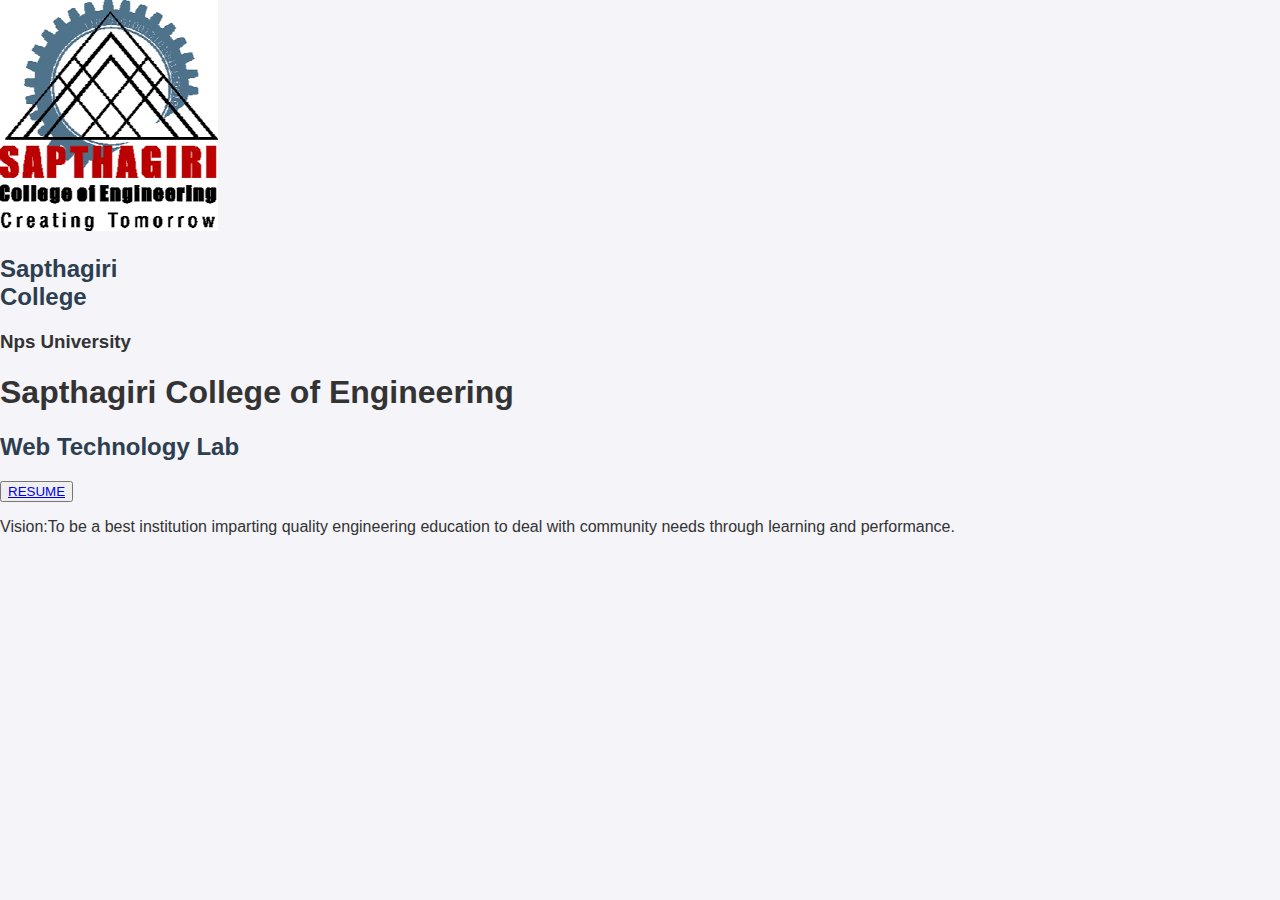
<file: index.html>
<!DOCTYPE html>
<html>
<head>
<meta charset="utf-8">
<meta http-equiv="X-UA-Compatible" content="IE=edge">
<title>Home Page</title>
<meta name="viewport" content="width=device-width, initial-scale=1">
<link rel="stylesheet" href="./style.css">
</head>
<body>
<div class = "about-wrapper">
<div class = "about-left">
<div class = "about-left-content">
<div>
<div class = "shadow">
<div class = "about-img">
<img src = "./logo.png" alt = "about image">
</div>
</div>
<h2>Sapthagiri<br>College</h2>
<h3>Nps University</h3>
</div>
</div>
</div>
<div class = "about-right">
<h1>Sapthagiri College of Engineering</h1>
<h2>Web Technology Lab</h2>
<div class = "about-btns">
<button type = "button" class = "btn btn-pink"><a href="./assets/names.html">RESUME</a></button>
  </div>
<div class = "about-para">
<p>Vision:To be a best institution imparting quality engineering education to deal with community needs through learning and performance.</p>
</div>
</div>
</div>
</body>
</html>
</file>
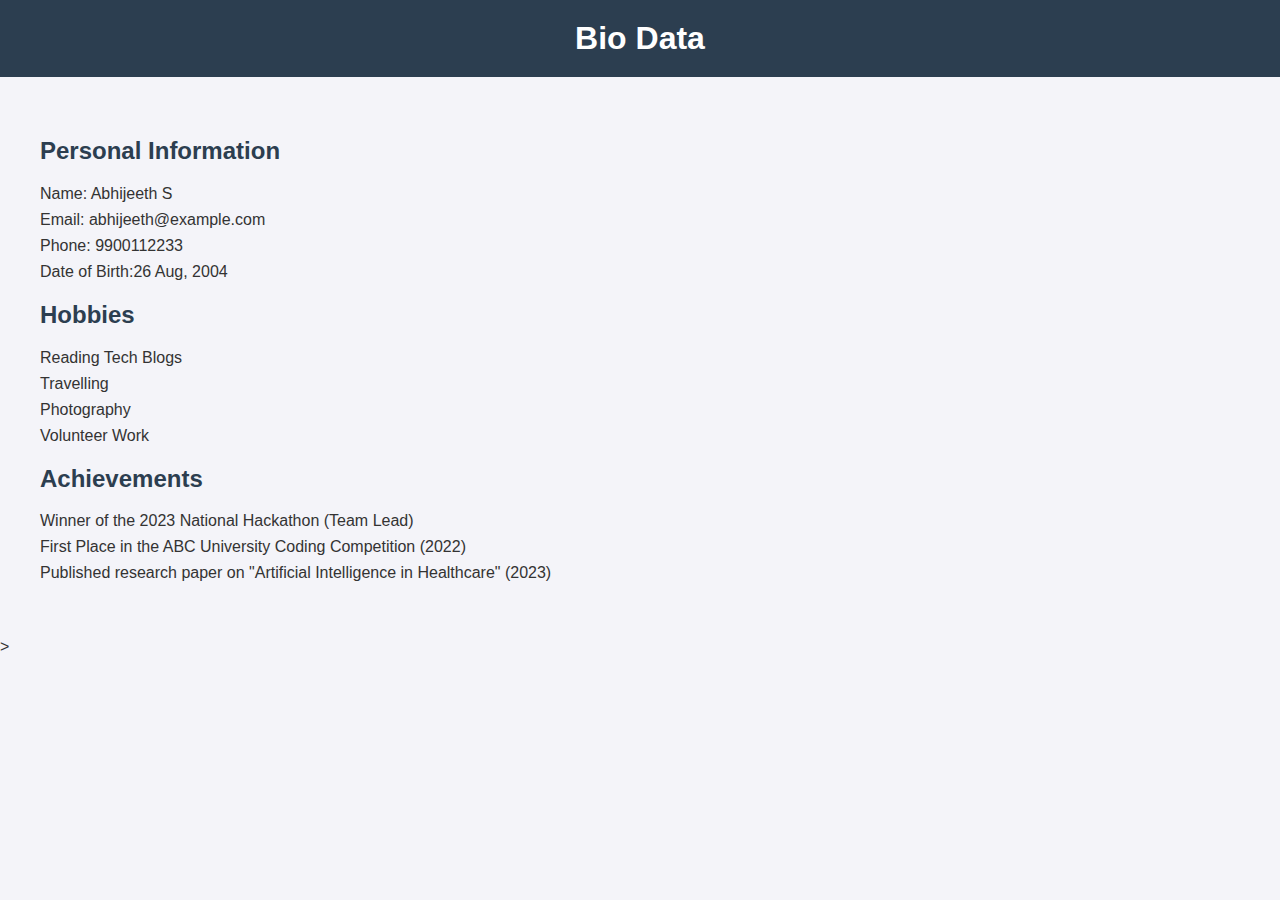
<file: abhir.html>
<!DOCTYPE html>
<html lang="en">
<head>
    <meta charset="UTF-8">
    <meta name="viewport" content="width=device-width, initial-scale=1.0">
    <title>My Bio Data</title>
    <link rel="stylesheet" href="style.css">
</head>
<body>
    <header>
        <h1>Bio Data</h1>

    </header>

    <section class="bio">
        <h2>Personal Information</h2>
        <ul>
            <li>Name: Abhijeeth S</li>
            <li>Email: abhijeeth@example.com</li>
            <li>Phone: 9900112233</li>
            <li>Date of Birth:26 Aug, 2004</li>
        </ul>

        <h2>Hobbies</h2>
        <ul>
            <li>Reading Tech Blogs</li>
            <li>Travelling</li>
            <li>Photography</li>
            <li>Volunteer Work</li>
        </ul>

        <h2>Achievements</h2>
        <ul>
            <li>Winner of the 2023 National Hackathon (Team Lead)</li>
            <li>First Place in the ABC University Coding Competition (2022)</li>
            <li>Published research paper on "Artificial Intelligence in Healthcare" (2023)</li>
        </ul>
      </section>

    >
</body>
</html>
</file>
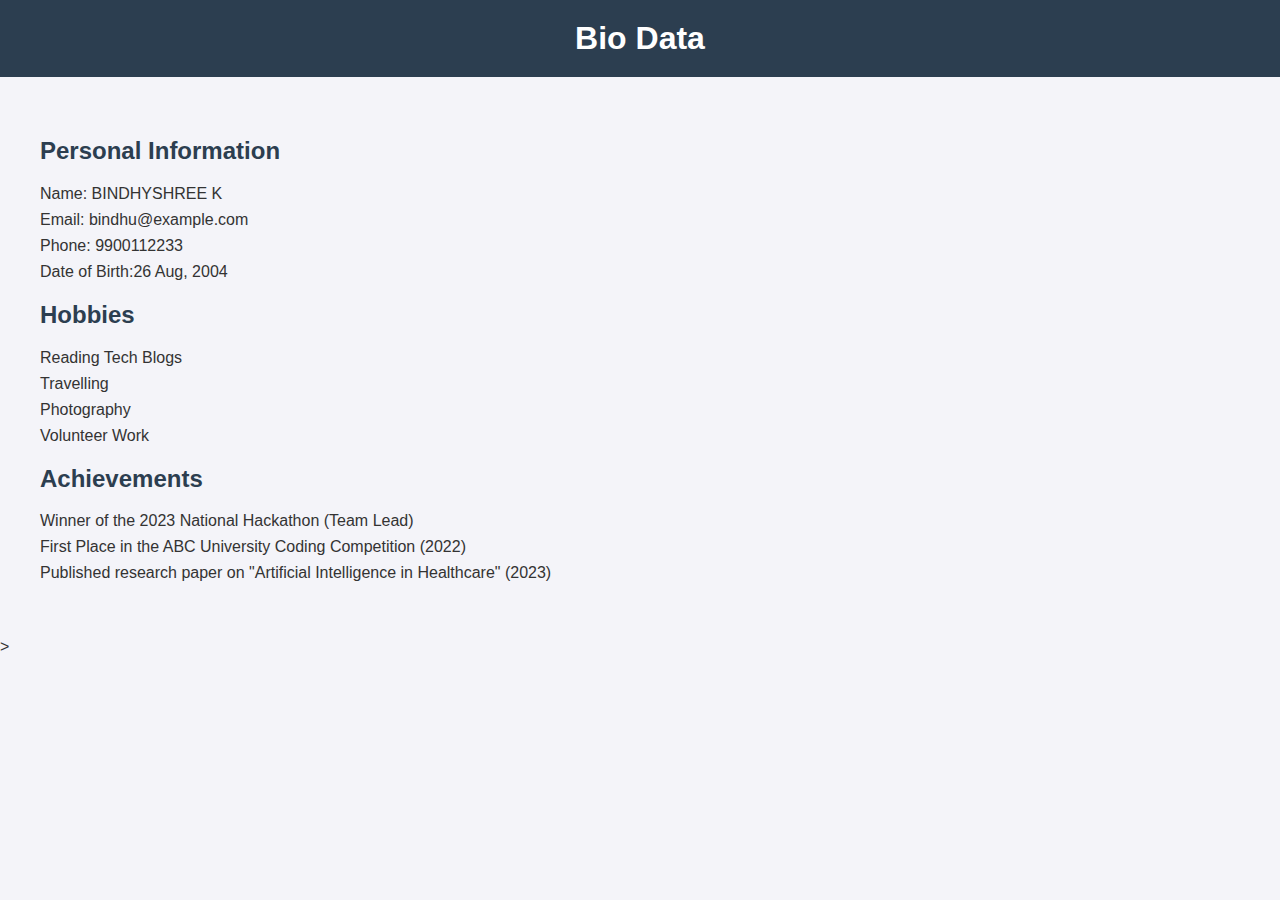
<file: bindhur.html>
<!DOCTYPE html>
<html lang="en">
<head>
    <meta charset="UTF-8">
    <meta name="viewport" content="width=device-width, initial-scale=1.0">
    <title>My Bio Data</title>
    <link rel="stylesheet" href="style.css">
</head>
<body>
    <header>
        <h1>Bio Data</h1>

    </header>

    <section class="bio">
        <h2>Personal Information</h2>
        <ul>
            <li>Name: BINDHYSHREE K</li>
            <li>Email: bindhu@example.com</li>
            <li>Phone: 9900112233</li>
            <li>Date of Birth:26 Aug, 2004</li>
        </ul>

        <h2>Hobbies</h2>
        <ul>
            <li>Reading Tech Blogs</li>
            <li>Travelling</li>
            <li>Photography</li>
            <li>Volunteer Work</li>
        </ul>

        <h2>Achievements</h2>
        <ul>
            <li>Winner of the 2023 National Hackathon (Team Lead)</li>
            <li>First Place in the ABC University Coding Competition (2022)</li>
            <li>Published research paper on "Artificial Intelligence in Healthcare" (2023)</li>
        </ul>
      </section>

    >
</body>
</html>
</file>
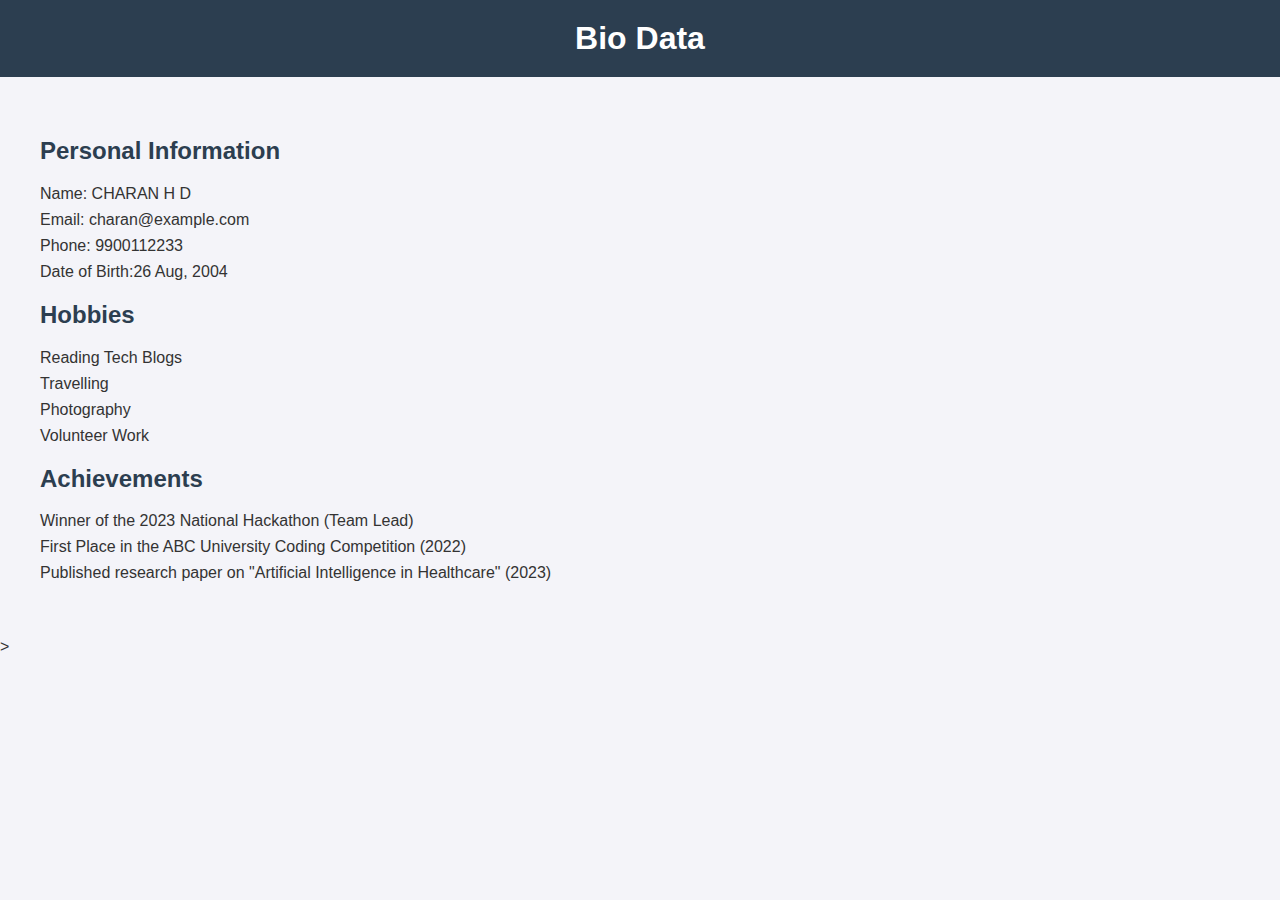
<file: charanr.html>
<!DOCTYPE html>
<html lang="en">
<head>
    <meta charset="UTF-8">
    <meta name="viewport" content="width=device-width, initial-scale=1.0">
    <title>My Bio Data</title>
    <link rel="stylesheet" href="style.css">
</head>
<body>
    <header>
        <h1>Bio Data</h1>

    </header>

    <section class="bio">
        <h2>Personal Information</h2>
        <ul>
            <li>Name: CHARAN H D</li>
            <li>Email: charan@example.com</li>
            <li>Phone: 9900112233</li>
            <li>Date of Birth:26 Aug, 2004</li>
        </ul>

        <h2>Hobbies</h2>
        <ul>
            <li>Reading Tech Blogs</li>
            <li>Travelling</li>
            <li>Photography</li>
            <li>Volunteer Work</li>
        </ul>

        <h2>Achievements</h2>
        <ul>
            <li>Winner of the 2023 National Hackathon (Team Lead)</li>
            <li>First Place in the ABC University Coding Competition (2022)</li>
            <li>Published research paper on "Artificial Intelligence in Healthcare" (2023)</li>
        </ul>
      </section>

    >
</body>
</html>
</file>
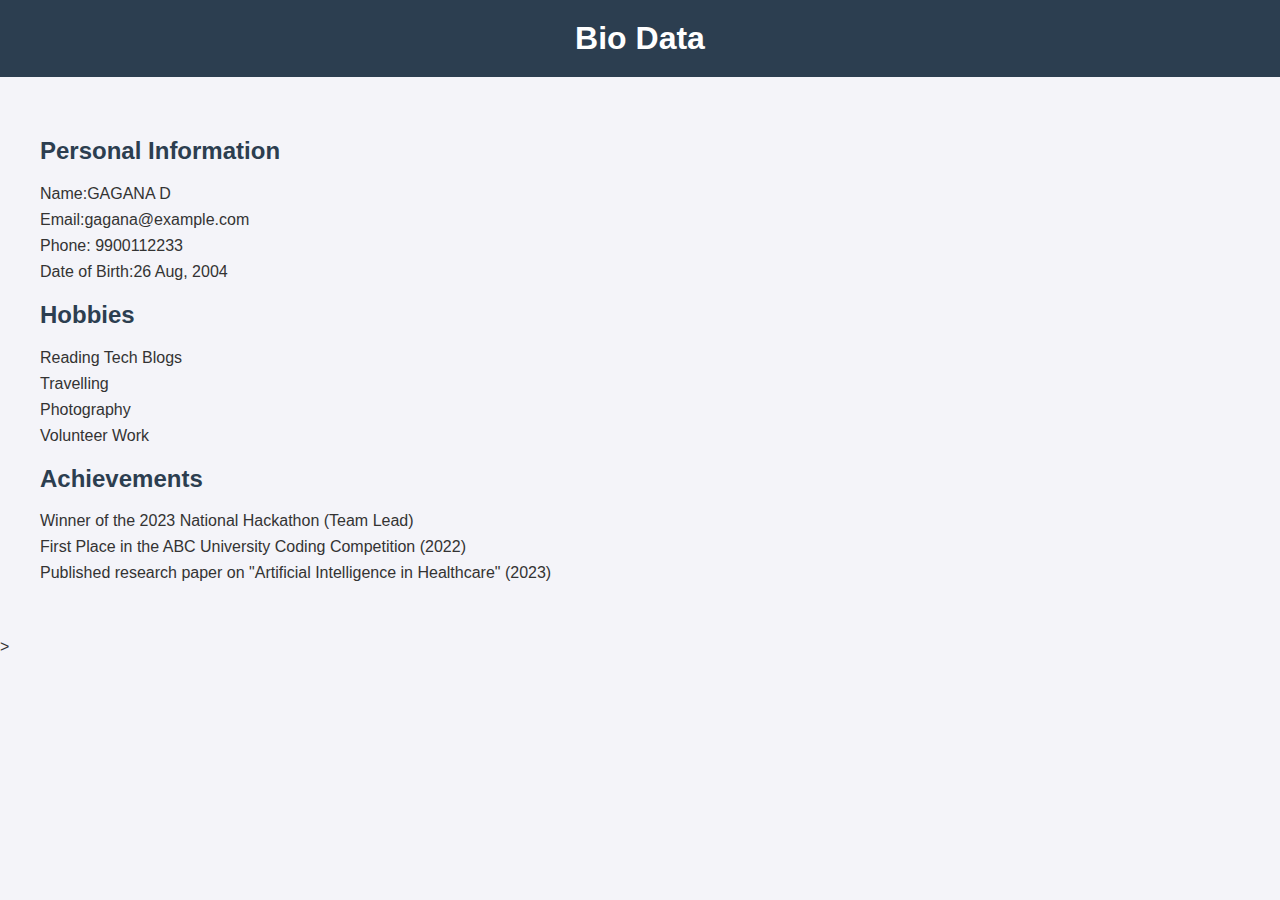
<file: gaganar.html>
<!DOCTYPE html>
<html lang="en">
<head>
    <meta charset="UTF-8">
    <meta name="viewport" content="width=device-width, initial-scale=1.0">
    <title>My Bio Data</title>
    <link rel="stylesheet" href="style.css">
</head>
<body>
    <header>
        <h1>Bio Data</h1>

    </header>

    <section class="bio">
        <h2>Personal Information</h2>
        <ul>
            <li>Name:GAGANA D</li>
            <li>Email:gagana@example.com</li>
            <li>Phone: 9900112233</li>
            <li>Date of Birth:26 Aug, 2004</li>
        </ul>

        <h2>Hobbies</h2>
        <ul>
            <li>Reading Tech Blogs</li>
            <li>Travelling</li>
            <li>Photography</li>
            <li>Volunteer Work</li>
        </ul>

        <h2>Achievements</h2>
        <ul>
            <li>Winner of the 2023 National Hackathon (Team Lead)</li>
            <li>First Place in the ABC University Coding Competition (2022)</li>
            <li>Published research paper on "Artificial Intelligence in Healthcare" (2023)</li>
        </ul>
      </section>

    >
</body>
</html>
</file>
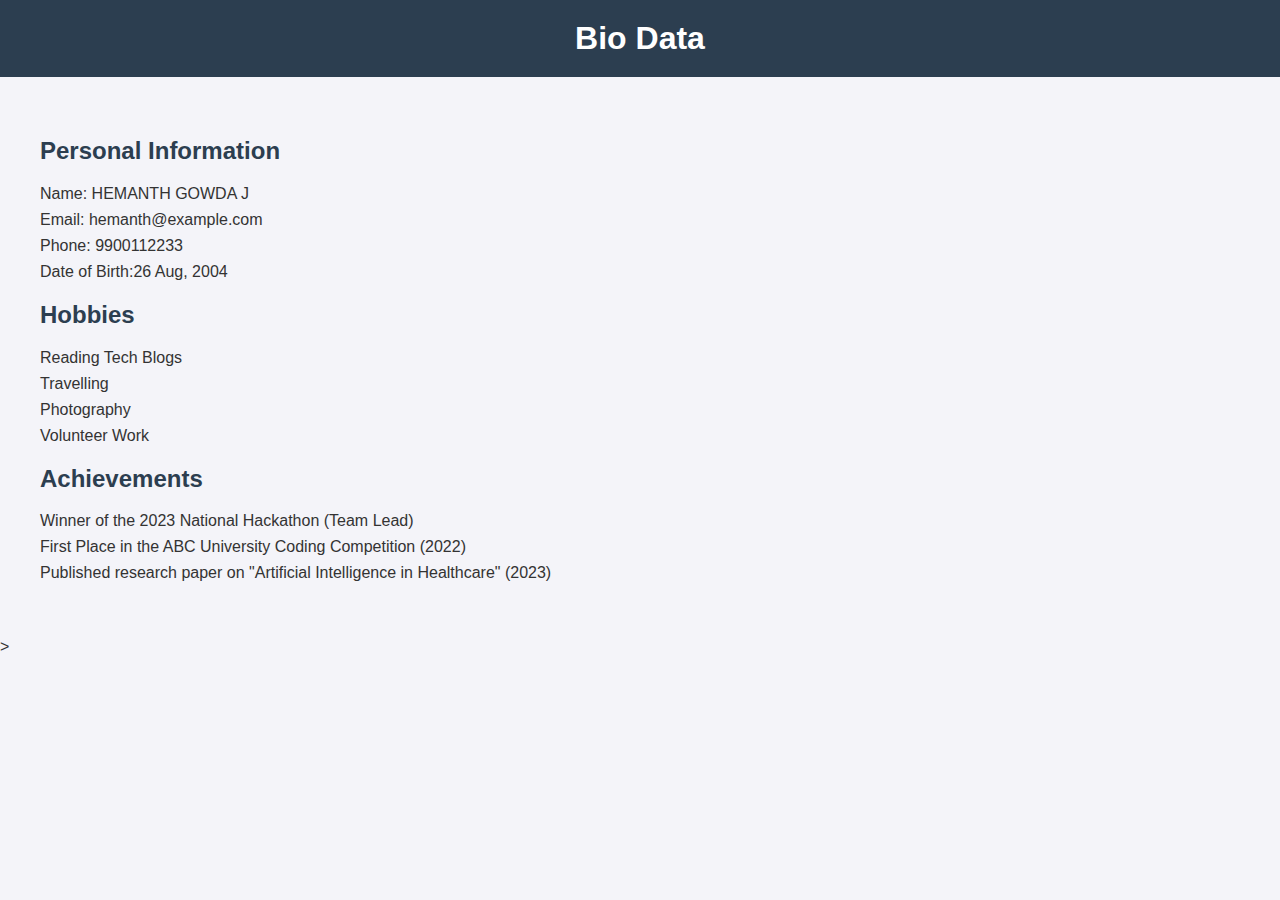
<file: hemanthr.html>
<!DOCTYPE html>
<html lang="en">
<head>
    <meta charset="UTF-8">
    <meta name="viewport" content="width=device-width, initial-scale=1.0">
    <title>My Bio Data</title>
    <link rel="stylesheet" href="style.css">
</head>
<body>
    <header>
        <h1>Bio Data</h1>

    </header>

    <section class="bio">
        <h2>Personal Information</h2>
        <ul>
            <li>Name: HEMANTH GOWDA J</li>
            <li>Email: hemanth@example.com</li>
            <li>Phone: 9900112233</li>
            <li>Date of Birth:26 Aug, 2004</li>
        </ul>

        <h2>Hobbies</h2>
        <ul>
            <li>Reading Tech Blogs</li>
            <li>Travelling</li>
            <li>Photography</li>
            <li>Volunteer Work</li>
        </ul>

        <h2>Achievements</h2>
        <ul>
            <li>Winner of the 2023 National Hackathon (Team Lead)</li>
            <li>First Place in the ABC University Coding Competition (2022)</li>
            <li>Published research paper on "Artificial Intelligence in Healthcare" (2023)</li>
        </ul>
      </section>

    >
</body>
</html>
</file>
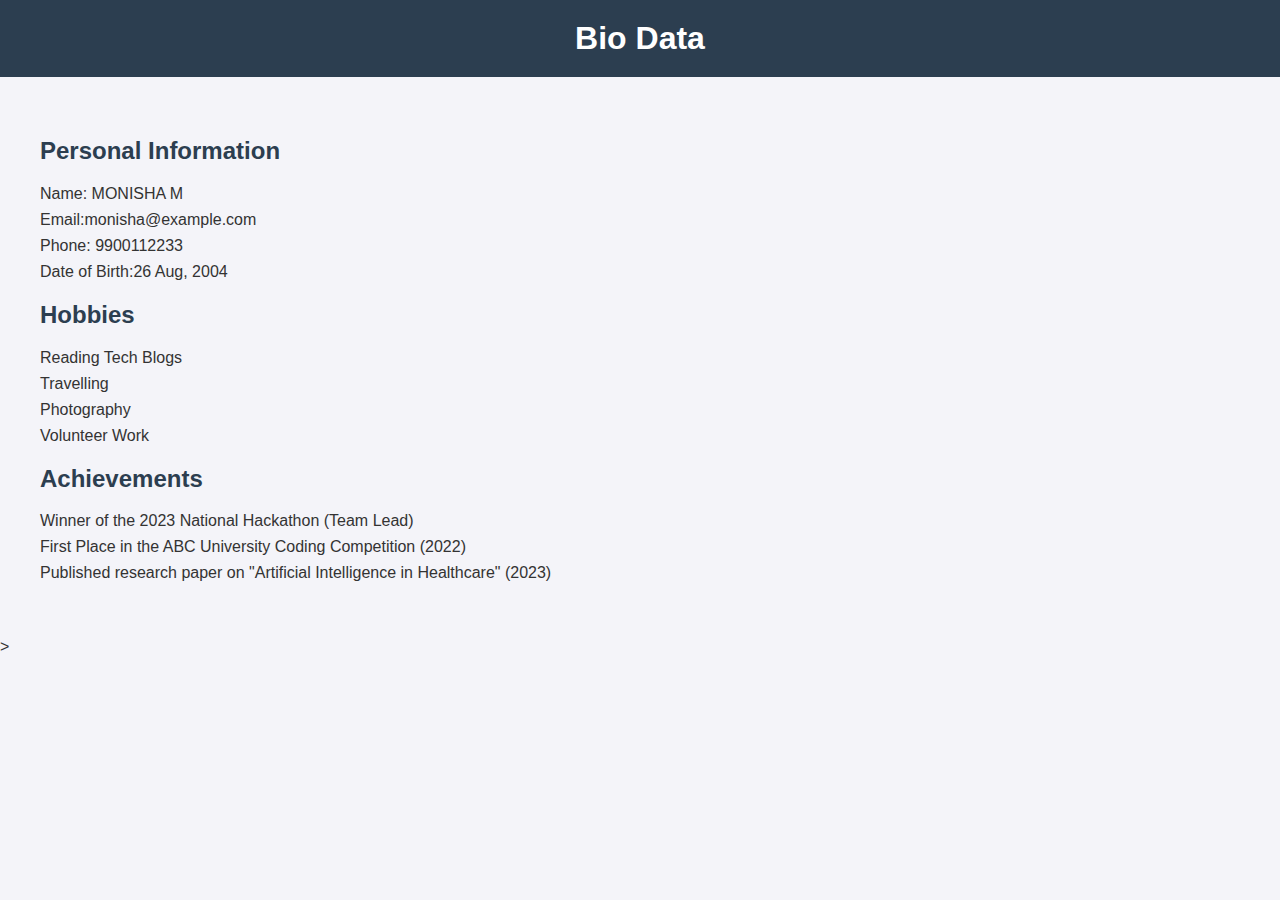
<file: monishar.html>
<!DOCTYPE html>
<html lang="en">
<head>
    <meta charset="UTF-8">
    <meta name="viewport" content="width=device-width, initial-scale=1.0">
    <title>My Bio Data</title>
    <link rel="stylesheet" href="style.css">
</head>
<body>
    <header>
        <h1>Bio Data</h1>

    </header>

    <section class="bio">
        <h2>Personal Information</h2>
        <ul>
            <li>Name: MONISHA M</li>
            <li>Email:monisha@example.com</li>
            <li>Phone: 9900112233</li>
            <li>Date of Birth:26 Aug, 2004</li>
        </ul>

        <h2>Hobbies</h2>
        <ul>
            <li>Reading Tech Blogs</li>
            <li>Travelling</li>
            <li>Photography</li>
            <li>Volunteer Work</li>
        </ul>

        <h2>Achievements</h2>
        <ul>
            <li>Winner of the 2023 National Hackathon (Team Lead)</li>
            <li>First Place in the ABC University Coding Competition (2022)</li>
            <li>Published research paper on "Artificial Intelligence in Healthcare" (2023)</li>
        </ul>
      </section>

    >
</body>
</html>
</file>
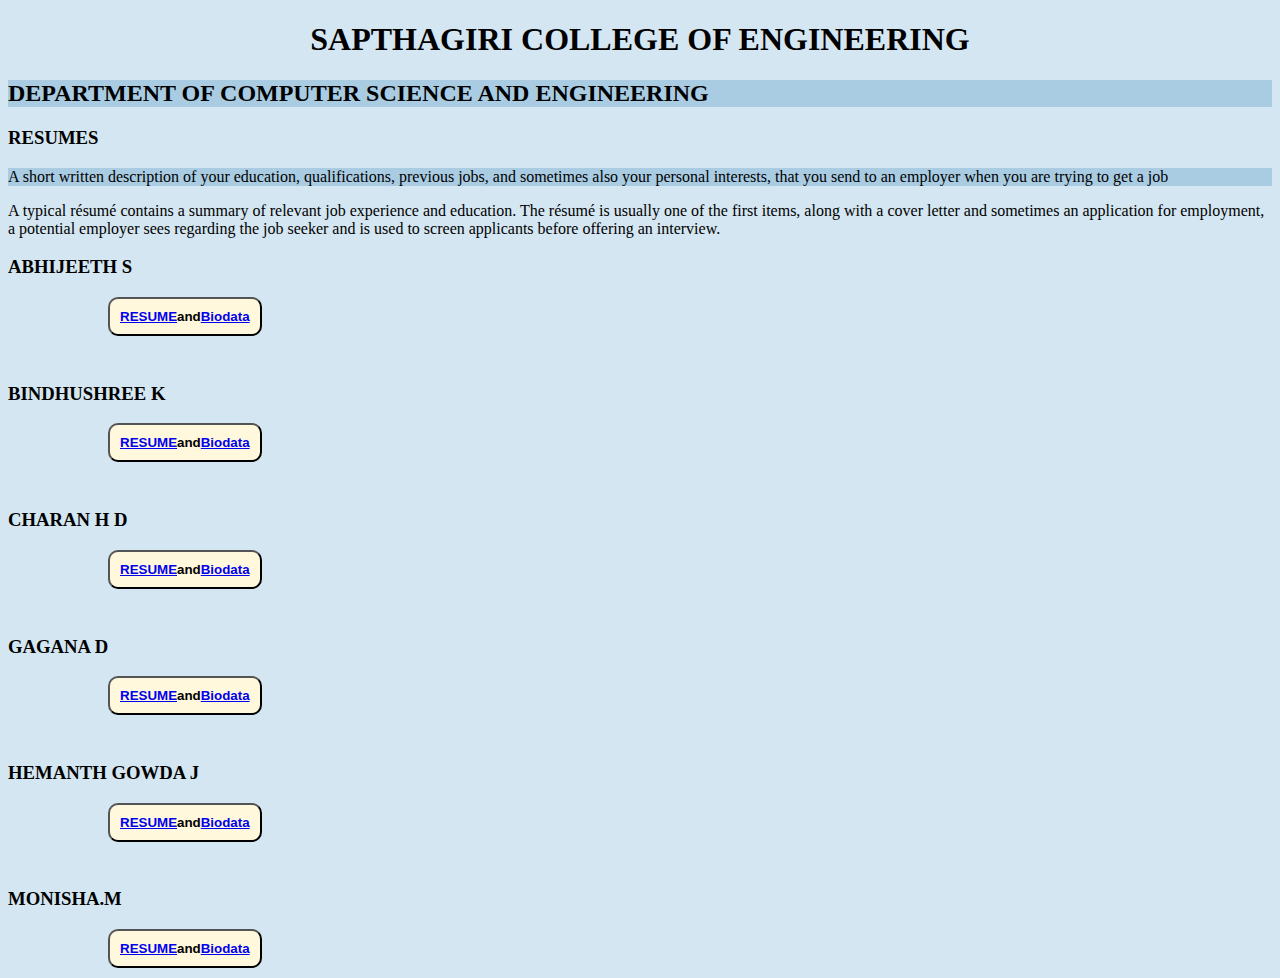
<file: names.html>
<!DOCTYPE html>
<html lang="en">
<head>
  <meta charset="UTF-8">
  <meta name="viewport" content="width=device-width, initial-scale=1.0">
  <title>NAMES</title>
  <link rel="stylesheet" href="./names.css">
</head>
<body>
  <h1>SAPTHAGIRI COLLEGE OF ENGINEERING</h1>
  <H2>DEPARTMENT OF COMPUTER SCIENCE AND ENGINEERING</H2>
  <h3> RESUMES </h3>
  <p class="para1">A short written description of your education, qualifications, previous jobs, and sometimes also your personal interests, that you send to an employer when you are trying to get a job</p>
  <p class="para2">A typical résumé contains a summary of relevant job experience and education. The résumé is usually one of the first items, along with a cover letter and sometimes an application for employment, a potential employer sees regarding the job seeker and is used to screen applicants before offering an interview.</p>
  <h3>ABHIJEETH S</h3>
    <button><a href="./abhi.html">RESUME</a>and<a href="./abhir.html">Biodata</a></button><br>
    <h3>BINDHUSHREE K</h3>
  <button><a href="./bindhu.html">RESUME</a>and<a href="./bindhur.html">Biodata</a></button><br>
  <h3>CHARAN H D</h3>
  <button><a href="./charan.html">RESUME</a>and<a href="./charanr.html">Biodata</a></button><br>
  <h3>GAGANA D</h3>
  <button><a href="./gagana.html">RESUME</a>and<a href="./gaganar.html">Biodata</a></button><br>
  <h3>HEMANTH GOWDA J</h3>
  <button><a href="./hemanth.html">RESUME</a>and<a href="./hemanthr.html">Biodata</a></button><br>
  <h3> MONISHA.M</h3>
  <button><a href="./monisha.html">RESUME</a> and<a href="./monishar.html">Biodata</a></button>
  
</body>
</html>
</file>
<file: style.css>
body {
  font-family: Arial, sans-serif;
  margin: 0;
  padding: 0;
  background-color: #f4f4f9;
  color: #333;
}

header {
  background-color: #2c3e50;
  color: white;
  padding: 20px 0;
  text-align: center;
}

header h1 {
  margin: 0;
}

nav ul {
  list-style-type: none;
  padding: 0;
  margin-top: 15px;
}

nav ul li {
  display: inline;
  margin-right: 15px;
}

nav ul li a {
  color: white;
  text-decoration: none;
  font-weight: bold;
}

section {
  padding: 20px;
  margin: 20px;
}

footer {
  background-color: #2c3e50;
  color: white;
  text-align: center;
  padding: 10px;
}

.profile-img {
  width: 150px;
  height: 150px;
  border-radius: 50%;
  margin-top: 20px;
}

.res-photo {
  background:url(./res.png);
  background-size: cover;
  background-position: center center;
  background-repeat: no-repeat;
  height: 100vh;
  margin: 0;

}
.res-photo {
  width:100%;
}

h2 {
  color: #2c3e50;
}

ul {
  list-style-type: none;
  padding: 0;
}

ul li {
  margin: 8px 0;
}
</file>
<file: names.css>
h1{
  font-family:Georgia, 'Times New Roman', Times, serif;
  text-align: center;
}
button{
  border-radius: 10px;
  border-color: black;
  padding: 10px;
  margin-bottom: 10px;
  margin-top: 10px;
  background-color:cornsilk;
  font-weight: bold;
  margin-left: 100px;
  display: flex;
  justify-content: space-between;
}
body{
  background-color: #d4e6f1;
}
.para1 {
  background-color: #a9cce3;
  box-shadow: 10px;
  border-color: black;
}
h2{
  background-color: #a9cce3;
}
</file>
